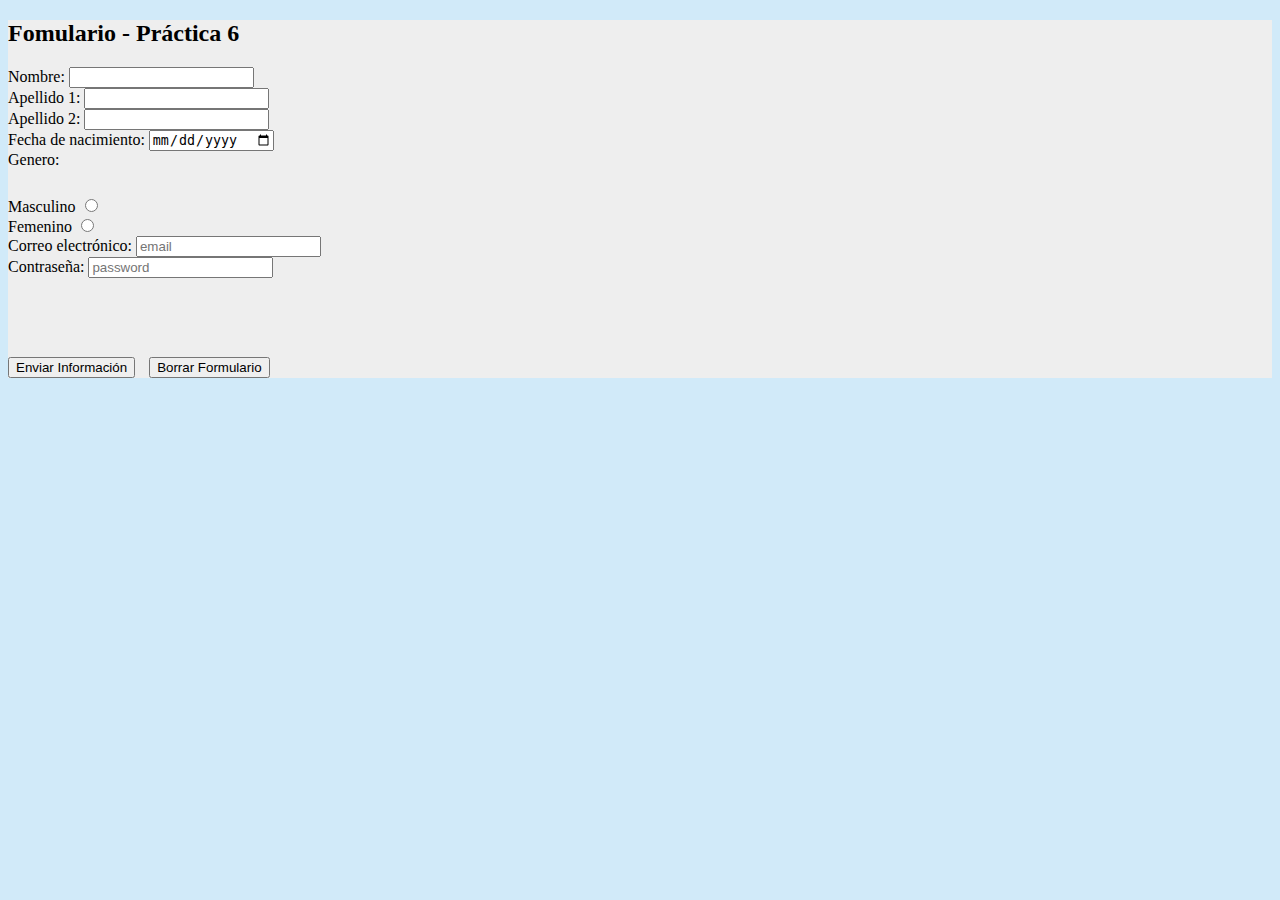
<file: Practicas/P6/index.html>
<!DOCTYPE html>
<html lang="en">
  <head>
    <meta charset="UTF-8" />
    <meta http-equiv="X-UA-Compatible" content="IE=edge" />
    <meta name="viewport" content="width=device-width, initial-scale=1.0" />
    <link href="https://cdn.jsdelivr.net/npm/bootstrap@5.0.2/dist/css/bootstrap.min.css" rel="stylesheet" integrity="sha384-EVSTQN3/azprG1Anm3QDgpJLIm9Nao0Yz1ztcQTwFspd3yD65VohhpuuCOmLASjC" crossorigin="anonymous" />
    <title>Práctica 6 - Interacción Con El Usuario</title>
  </head>
  <body style="background-color: #d1eaf9">
    <div class="container d-flex justify-content-center">
      <div class="w-50 p-3 border border-3" style="background-color: #eee">

        <div class="row text-center">
          <div class="col-12">
            <h2>Fomulario - Práctica 6</h2>
          </div>
        </div>

        <form action="server.php" method="post" name="formulario" onsubmit="validacionFormulario()">

          <div class="row">
            <div class="col-12">
              <label class="col-form-label" for="nombre">Nombre:</label>
              <input class="form-control" type="text" id="nombre" name="nombre" required />
            </div>
          </div>

          <div class="row">
            <div class="col-md-6 col-xs-12 col-sm-12">
              <label class="col-form-label" for="apellido1">Apellido 1:</label>
              <input class="form-control" type="text" id="apellido1" name="apellido1" required />
            </div>
            <div class="col-md-6 col-xs-12 col-sm-12">
              <label class="col-form-label" for="apellido2">Apellido 2:</label>
              <input class="form-control" type="text" id="apellido2" name="apellido2" required />
            </div>
          </div>

          <div class="row">
            <div class="col-xl-6 col-lg-12 col-md-12 col-xs-12 col-sm-12">
              <label class="col-form-label" for="fechaNacimiento">Fecha de nacimiento:</label>
              <input class="form-control" type="date" id="fechaNacimiento" name="fechaNacimiento" max="" required />
            </div>
            <div class="col-xl-6 col-lg-12 col-md-12 col-xs-12 col-sm-12">

              <div class="row" style="height: 45px">
                <div class="col-md-6 col-sm-12 col-xs-12">
                  <label class="col-form-label" for="genero" id="genero">Genero:</label>
                </div>
              </div>
              <div class="row">
                <div class="col-xl-6 col-lg-6 col-md-6 col-sm-12 col-xs-12">
                  <label class="form-check-label" for="masculino">Masculino</label>
                  <input class="form-check-input" type="radio" id="masculino" name="genero" value="Masculino" required />
                </div>
                <div class="col-xl-6 col-lg-6 col-md-6 col-sm-12 col-xs-12">
                  <label class="form-check-label" for="femenino">Femenino</label>
                  <input class="form-check-input" type="radio" id="femenino" name="genero" value="Femenino" required />
                </div>
              </div>
            </div>
          </div>

          <div class="row">
            <div class="col-12">
              <label class="col-form-label" for="email">Correo electrónico:</label>
              <input class="form-control" type="email" id="email" name="email" placeholder="email" required />
            </div>
          </div>

          <div class="row" style="height: 100px">
            <div class="col-12">
              <label class="col-form-label" for="password">Contraseña:</label>
              <input class="form-control" type="password" id="password" name="password" placeholder="password" required />
            </div>
          </div>
          
          <div class="row">
            <div class="col-12 d-flex justify-content-center align-items-center">
              <button type="submit" class="btn btn-primary">Enviar Información</button>
              <button type="reset" class="btn btn-danger" style="margin-left: 10px">Borrar Formulario</button>
            </div>
          </div>
        </form>
      </div>
    </div>
    <script type="text/javascript" src="script.js"></script>
  </body>
</html>
</file>
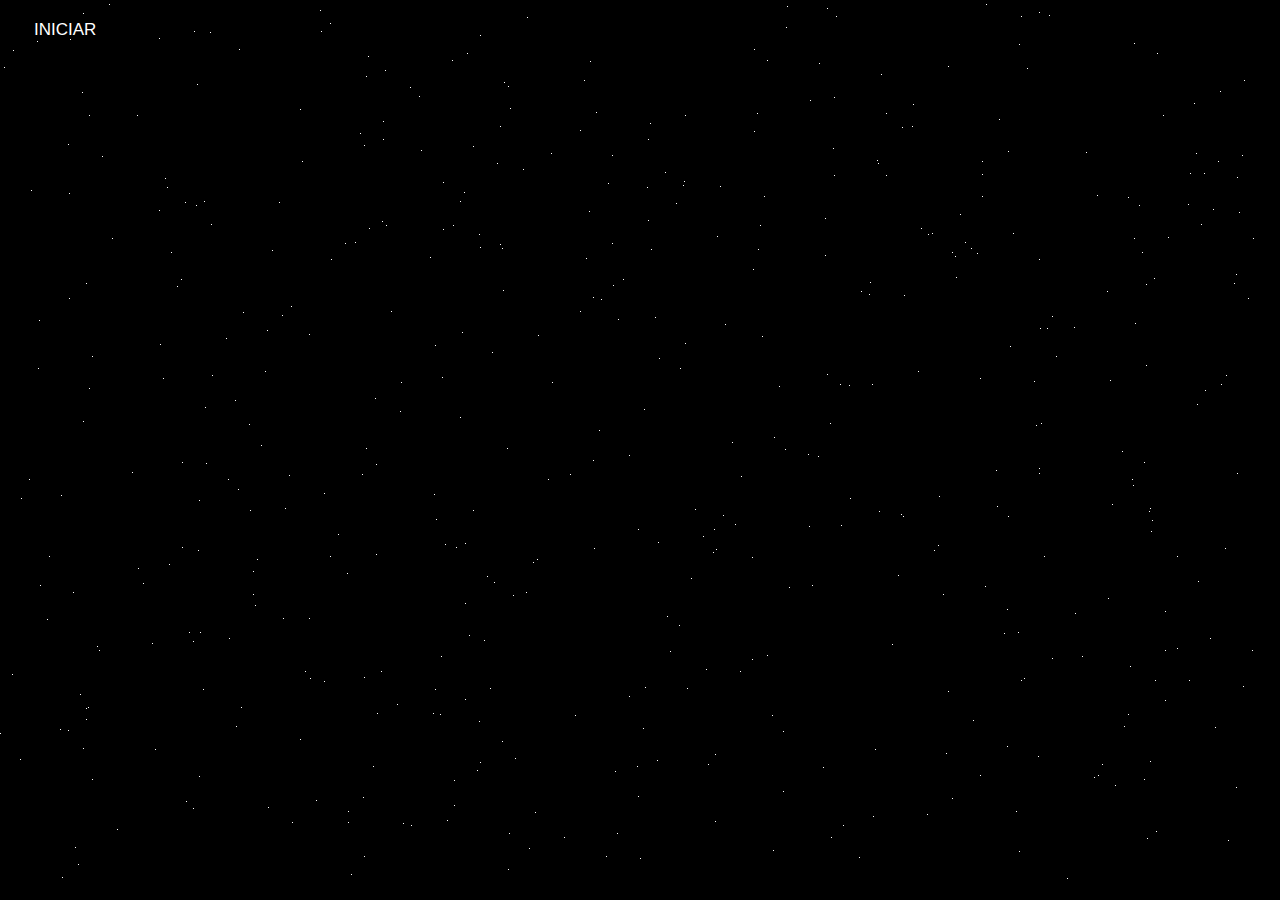
<file: Practicas/P8/index.html>
<!DOCTYPE html>
<html lang="en">

  <head>
    <meta charset="UTF-8" />
    <meta http-equiv="X-UA-Compatible" content="IE=edge" />
    <meta name="viewport" content="width=device-width, initial-scale=1.0" />
    <link rel="stylesheet" type="text/css" href="style.css" media="screen" />
    <script src="https://ajax.googleapis.com/ajax/libs/jquery/3.6.0/jquery.min.js"></script>
    <title>Práctica 8 - Dinamismo en el Desarrolllo de Páginas Web</title>
  </head>

  <body>
    <button type="button" id="buttonIniciar" onclick="iniciar()">Iniciar</button>

    <div id="contenedorPrincipal">

      <section class="intro">
        A long time ago, in a galaxy far, <br />
        far away....
      </section>

      <section class="logo">
        <svg
          version="1.0"
          id="Layer_1"
          xmlns="http://www.w3.org/2000/svg"
          xmlns:xlink="http://www.w3.org/1999/xlink"
          x="0px"
          y="0px"
          width="693.615px"
          height="419.375px"
          viewBox="0 0 693.615 419.375"
          enable-background="new 0 0 693.615 419.375"
          xml:space="preserve"
        >
          <g id="Layer_2">
            <g>
              <path
                fill="#FFE81F"
                d="M148.718,221.207l8.67,25.461c4.691,13.768,8.879,24.779,9.425,24.779c0.009,0,0.017-0.004,0.024-0.01
            c0.6-0.53,17.57-49.811,17.57-49.811h32.89l-39.68,115.619h-22.86c0,0-24.4-70.471-24.3-70.739l-25.47,69.851h-22.63
            l-39.18-115.15l32.73,0.021c0,0,17.929,50.821,18.168,50.821c0.001,0,0.001-0.001,0.002-0.002l17.89-50.841H148.718 M32.003,213.2
            l3.601,10.584l39.18,115.149l1.845,5.424h5.729h22.63h5.598l1.918-5.26l17.685-48.5c1.524,4.434,3.171,9.213,4.818,13.988
            c6.089,17.655,12.191,35.277,12.191,35.277l1.864,5.383h5.696h22.86h5.712l1.854-5.403l39.68-115.618l3.637-10.598h-11.204h-32.89
            h-5.706l-1.858,5.396c-2.974,8.635-6.921,20.031-10.296,29.676c-0.509-1.463-1.039-3.001-1.587-4.611l-8.669-25.46l-1.846-5.421
            h-5.727h-36.75h-5.666l-1.881,5.345l-10.453,29.706c-3.453-9.706-7.456-21.017-10.516-29.691l-1.882-5.334l-5.657-0.004
            l-32.73-0.021L32.003,213.2L32.003,213.2z"
              />
            </g>
            <g>
              <path
                fill="#FFE81F"
                d="M655.258,220.758l-0.075,30.305c0,0-32.643-0.109-49.239-0.109c-5.521,0-9.266,0.013-9.444,0.045
            c-2.86,0.521-4.681,6.602-3.87,9.271c0.399,1.35,3.391,5.76,6.63,9.81c3.229,4.051,8.54,10.681,11.78,14.729
            c8.319,10.381,9.46,12.43,10.229,18.391c1.25,9.681-3.329,20.16-11.829,27.07c-8.518,6.93-8.145,6.979-71.383,6.979
            c-0.916,0-1.835,0-2.777,0c-38.46-0.01-58.8-0.329-61.761-0.989c-5.26-1.19-13.64-8.03-35.79-29.28
            c-7.967-7.636-15.309-14.322-15.686-14.324c-0.01,0-0.015,0.006-0.015,0.016l-0.261,44.579l-35.899-0.159l-0.221-114.98h45.271
            h34.79c24.13,0.871,40.46,24.91,37.21,40.24c-0.74,3.479-2.62,8.521-4.181,11.2c-3.21,5.5-11.38,12.56-18.011,15.591
            c-2.449,1.108-4.449,2.398-4.449,2.858c0,1.71,8.061,9.649,11.08,10.91c2.579,1.079,10.09,1.319,43.21,1.319
            c3.882,0,7.408,0.002,10.608,0.002c33.293,0,31.618-0.24,34.19-5.741c1.801-3.83,0.431-6.12-12.239-20.39
            c-16.051-15.971-14.37-23.621-14.48-29.271c-0.229-6.77,5.102-28.069,32.812-28.069L655.258,220.758 M440.188,273.878
            c15.37,0,18.49-0.239,21.761-1.66c11.04-4.8,11.63-18.979,1.04-25.271c-2.319-1.381-5.3-1.609-21.96-1.7l-19.279-0.101
            c0.159,0.15-0.061,27.57-0.061,27.57S426.518,273.878,440.188,273.878 M663.277,212.758h-8.021h-73.8
            c-16.032,0-25.515,6.328-30.646,11.637c-8.347,8.633-10.313,19.504-10.162,24.629c0.008,0.427,0.003,0.865-0.002,1.322
            c-0.073,8.329,1.154,17.758,16.659,33.246c3.065,3.452,8.193,9.239,10.131,12.115c-4.238,0.521-14.98,0.521-26.262,0.521h-4.792
            l-5.816-0.002c-19.904,0-36.688-0.057-40.128-0.736c-0.481-0.314-1.156-0.854-1.898-1.498c6.877-4.235,13.83-10.799,17.104-16.412
            c1.987-3.413,4.178-9.243,5.098-13.568c2.04-9.625-1.325-21.236-9.001-31.068c-8.956-11.471-21.985-18.334-35.746-18.83
            l-0.145-0.006h-0.145h-34.79h-45.271h-8.016l0.016,8.017l0.221,114.979l0.016,7.949l7.949,0.035l35.899,0.159l7.988,0.035
            l0.047-7.988l0.155-26.706c0.733,0.696,1.491,1.419,2.269,2.165c24.227,23.24,32.359,29.679,39.562,31.308
            c1.979,0.441,5.253,1.172,63.523,1.188h2.779c31.546,0,47.38,0,56.799-0.91c10.789-1.043,14.259-3.49,19.461-7.725l0.173-0.141
            c10.685-8.687,16.323-21.83,14.715-34.3c-1.048-8.11-3.194-11.479-11.922-22.368l-2.594-3.24
            c-3.04-3.799-6.713-8.387-9.175-11.475c-1.986-2.484-3.546-4.689-4.487-6.133c1.236-0.003,2.841-0.005,4.918-0.005
            c16.395,0,48.887,0.108,49.213,0.11l8.008,0.026l0.02-8.008l0.075-30.306L663.277,212.758L663.277,212.758z M429.739,265.586
            c0.013-2.021,0.025-4.287,0.038-6.557c0.01-2,0.019-4.004,0.022-5.84l11.187,0.058c6.429,0.035,16.103,0.088,17.989,0.623
            c2.407,1.461,3.75,3.72,3.604,6.06c-0.08,1.264-0.682,3.588-3.821,4.951c-1.75,0.76-4.54,0.997-18.57,0.997
            C435.738,265.878,432.305,265.749,429.739,265.586L429.739,265.586z"
              />
            </g>
            <g>
              <path
                fill="#FFE81F"
                d="M312.908,220.287l40.29,115.92l-32.83,0.15l-5.45-17.41l-58.7-0.471l-5.18,17.431l-32.5-0.341
            l39.78-115.229L312.908,220.287 M286.507,237.283c-0.083,0.333-5.144,14.219-10.222,28.104c-5.12,14-10.257,28-10.328,28.109
            c0,0.001-0.001,0.001,0,0.001l0,0c0,0,0,0,0-0.001c0.136-0.04,18.316-0.08,29.968-0.08c5.453,0,9.475,0.009,9.55,0.029
            c0.001,0.004,0.001,0.005,0.001,0.005s0-0.001,0-0.003c0,0,0,0-0.001-0.002C305.271,292.916,286.566,237.959,286.507,237.283
            c0.001-0.004,0.001-0.006,0.001-0.006l0,0C286.507,237.277,286.507,237.279,286.507,237.283 M318.595,212.282l-5.693,0.005
            l-54.59,0.051l-5.696,0.005l-1.859,5.386l-39.78,115.229l-3.623,10.494l11.102,0.115l32.5,0.341l6.033,0.063l1.719-5.782
            l3.466-11.662l46.854,0.375l3.708,11.848l1.765,5.638l5.907-0.026l32.829-0.15l11.195-0.052l-3.676-10.574l-40.29-115.92
            L318.595,212.282L318.595,212.282z M277.472,285.424c1.515-4.129,3.556-9.71,6.327-17.289c0.869-2.376,1.664-4.551,2.393-6.545
            c0.663,1.956,1.385,4.084,2.169,6.398c0.646,1.906,3.485,10.27,5.92,17.428C287.041,285.416,281.591,285.417,277.472,285.424
            L277.472,285.424z"
              />
            </g>
            <g>
              <path
                fill="#FFE81F"
                d="M326.488,81.928v28.6h-57.28v87.47h-34.15v-87.54l-66.86,0.19c-8.06,0-9.14,6.42-9.14,8.88
            c0,3.02,1.97,6.04,12.79,19.74c7.02,8.9,13.47,17.78,14.32,19.72c4.64,10.68-1.36,27.32-12.29,34.08
            c-7.79,4.813-6.459,4.931-64.308,4.931c-2.974,0-6.096,0-9.392,0h-62.27v-32.13h97.9l2.89-2.01c1.95-1.36,3.08-3.23,3.51-5.79
            c0.6-3.68,0.29-4.16-11.8-17.78c-14.29-16.1-15.8-19.04-15.06-29.32c0.84-11.73,11.3-28.77,29.58-28.77L326.488,81.928
            M334.488,73.916l-8.013,0.012l-181.56,0.27c-10.458,0-20.171,4.518-27.342,12.722c-5.814,6.652-9.63,15.429-10.206,23.477
            c-0.973,13.511,2.137,18.393,17.056,35.202c4.33,4.877,8.447,9.516,9.821,11.486c-0.022,0.079-0.042,0.13-0.054,0.159
            c-0.015,0.012-0.038,0.03-0.07,0.052l-0.822,0.572H37.908h-8v8v32.13v8h8h62.27h4.937h4.455c28.522,0,42.6-0.027,50.894-0.635
            c9.49-0.695,12.518-2.323,17.054-5.14l0.566-0.351c14.262-8.821,21.612-29.827,15.422-44.074
            c-1.91-4.358-14.003-19.746-15.376-21.486c-3.796-4.807-10.062-12.74-11.054-15.036c0.024-0.193,0.071-0.393,0.121-0.532
            c0.165-0.042,0.481-0.098,1.001-0.098l58.86-0.167v79.517v8h8h34.15h8v-8v-79.47h49.28h8v-8v-28.6V73.916L334.488,73.916z"
              />
            </g>
            <g>
              <path
                fill="#FFE81F"
                d="M419.548,82.857l40.18,116.22l-32.77-0.18l-5.32-17.41l-58.439-0.26l-5.221,16.77h-33.369l39.739-115.14
            H419.548 M372.737,156.478l39.801-0.05c0.001,0,0.001,0.001,0.001,0.001c0.136,0-19.342-57.201-19.472-57.241l0,0
            C392.925,99.183,372.288,156.478,372.737,156.478 M425.247,74.857h-5.699h-55.2h-5.701l-1.86,5.39l-39.74,115.141l-3.662,10.61
            h11.225h33.37h5.889l1.75-5.623l3.461-11.121l46.632,0.207l3.599,11.774l1.721,5.629l5.887,0.033l32.77,0.18l11.297,0.062
            l-3.691-10.676l-40.18-116.22L425.247,74.857L425.247,74.857z M383.851,148.464c2.468-7.027,5.904-16.657,9.014-25.312
            c2.948,8.644,6.209,18.245,8.588,25.29L383.851,148.464L383.851,148.464z"
              />
            </g>
            <g>
              <path
                fill="#FFE81F"
                d="M532.396,82.857c25.921,0,43.91,0.37,47.37,0.97c8,1.39,15.23,5.66,20.65,12.22
            c5.67,6.86,6.97,10.14,7.71,19.54c1.061,13.27-5.25,24.72-17.7,32.15c-3.63,2.17-7.359,4.28-8.29,4.7
            c-1.43,0.65-1.239,1.27,1.32,4.27c1.649,1.93,4.51,4.68,6.35,6.11l3.36,2.61l62.08,0.89l0.609,31.68h-38.061
            c-29.439,0-38.86-0.27-41.62-1.2c-4.13-1.4-14.069-9.82-34.271-29.04l-14.42-13.72l0.152,43.96h-37.043V82.857H532.396
            M526.938,134.627h19.671c19.141,0,19.739-0.06,22.47-2.11c4.881-3.66,6.609-7.43,6.091-13.22c-0.53-5.97-2.83-9.08-8.601-11.58
            c-3.25-1.42-6.381-1.65-21.721-1.65h-17.91V134.627 M532.396,74.857h-41.8h-8v8v115.14v8h8h37.043h8.028l-0.028-8.028
            l-0.088-25.216l0.84,0.799c24.986,23.773,32.356,29.173,37.218,30.821c3.733,1.259,9.982,1.624,44.188,1.624h38.061h8.154
            l-0.156-8.154l-0.609-31.68l-0.148-7.734l-7.734-0.111l-59.402-0.851l-1.245-0.967c-0.396-0.309-0.876-0.717-1.389-1.179
            c0.446-0.264,0.854-0.507,1.207-0.717c15.003-8.953,22.866-23.407,21.569-39.653c-0.863-10.959-2.82-15.896-9.52-24
            c-6.584-7.969-15.621-13.298-25.447-15.005C575.678,74.999,548.257,74.857,532.396,74.857L532.396,74.857z M534.938,114.067h9.91
            c14.027,0,16.806,0.233,18.518,0.981c3.25,1.408,3.58,2.091,3.835,4.957c0.256,2.848-0.097,3.994-2.922,6.112
            c-0.093,0.069-0.164,0.123-0.223,0.166c-1.865,0.345-8.786,0.345-17.447,0.345h-11.67L534.938,114.067L534.938,114.067z"
              />
            </g>
          </g>
        </svg>
      </section>

      <div id="board">
        <div id="contenido">
          <p id="titulo">Episode I</p>
          <p id="subtitulo">THE PHANTON MENACE</p>

          <p>
            Turmoil has engulfed the Galactic Republic. The taxation of trade
            routes to outlying star systems is in dispute.
          </p>
          <p>
            Hoping to resolve the matter with a blockade of deadly battleships,
            the greedy Trade Federation has stopped all shipping to the small
            planet of Naboo.
          </p>
          <p>
            While the congress of the Republic endlessly debates this alarming
            chain of events, the Supreme Chancellor has secretly dispatched two
            Jedi Knights, the guardians of peace and justice in the galaxy, to
            settle the conflict....
          </p>
        </div>
      </div>
      
    </div>
    <audio id="sonido" src="https://raw.githubusercontent.com/glaucia86/sounds/master/starwars.mp3"></audio>
    <script src="script.js"></script>
  </body>
</html>
</file>
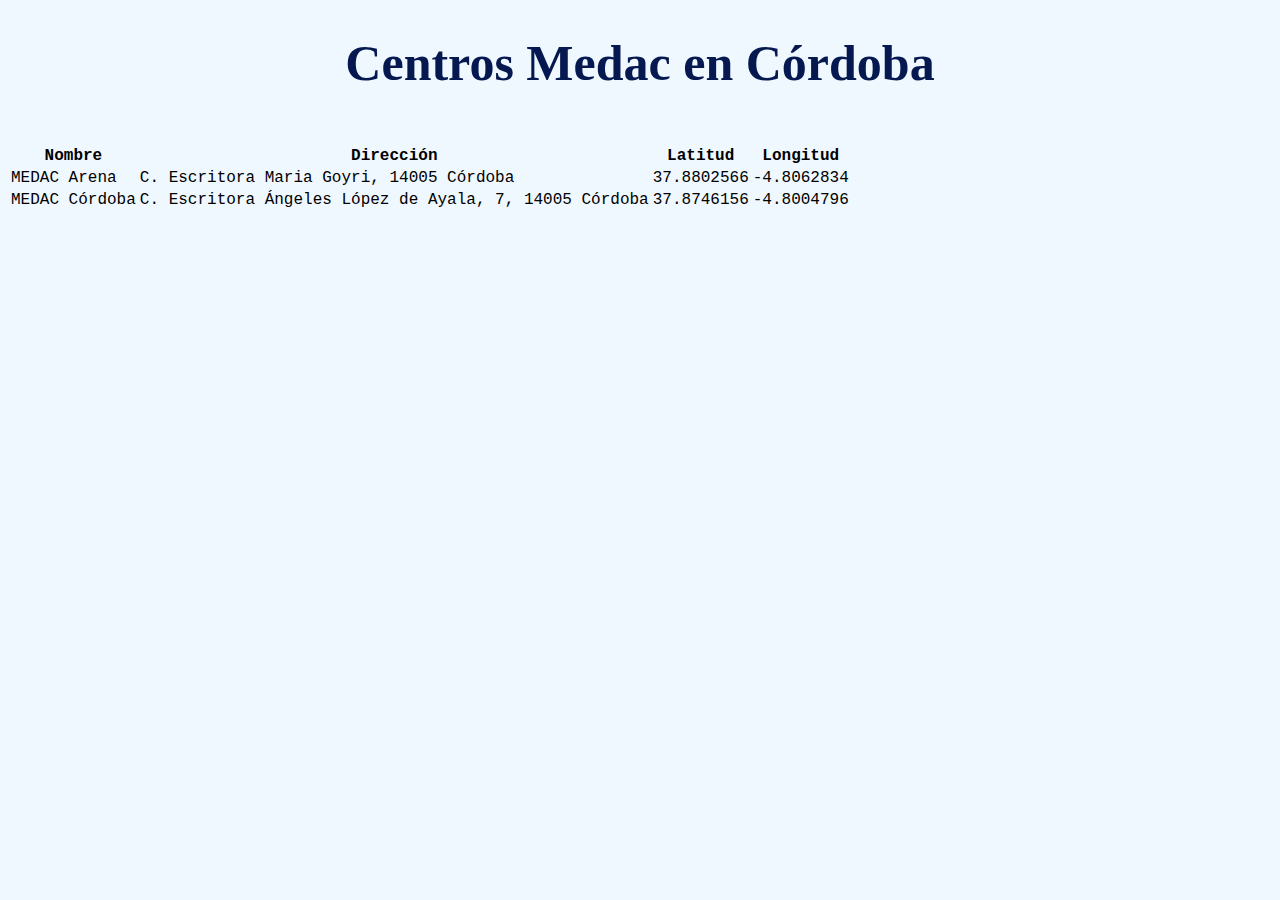
<file: Practicas/P9/index.html>
<!DOCTYPE html>
<html lang="en">

  <head>
    <meta charset="UTF-8" />
    <meta http-equiv="X-UA-Compatible" content="IE=edge" />
    <meta name="viewport" content="width=device-width, initial-scale=1.0" />
    <script src="https://ajax.googleapis.com/ajax/libs/jquery/3.6.0/jquery.min.js"></script>
    <link href="https://cdn.jsdelivr.net/npm/bootstrap@5.0.2/dist/css/bootstrap.min.css" rel="stylesheet" integrity="sha384-EVSTQN3/azprG1Anm3QDgpJLIm9Nao0Yz1ztcQTwFspd3yD65VohhpuuCOmLASjC" crossorigin="anonymous" />
    <link href="style.css" rel="stylesheet" type="text/css">
    <title>Práctica 9 - Desarrollo Asíncrono</title>
  </head>

  <body>
    <div class="container">

      <div id="filaTitulo" class="row">
        <div class="col-12 d-flex justify-content-center align-items-center">
          <h1>Centros Medac en Córdoba</h1>
        </div>
      </div>

      <div id="filaTablaCentros" class="row">
        <div class="col-12">
          <table class="table table-striped">
            <thead>
              <th scope="col">Nombre</th>
              <th scope="col">Dirección</th>
              <th scope="col">Latitud</th>
              <th scope="col">Longitud</th>
            </thead>
            <tbody id="centros">
              <!-- Aquí insertamos los centros con JavaScript -->
            </tbody>
          </table>
        </div>
      </div>

        <div id="filaContenidoRestaurantes" class="row border border-3">
          <div class="col-6">
            <div id="filaTituloRestaurante" class="col-12">
              <h2>Restaurantes cercanos</h2>
            </div>
            <table id="tablaRestaurantes" class="table table-striped">
              <thead>
                <th scope="col">Nombre</th>
                <th scope="col">Dirección</th>
                <th scope="col">Latitud</th>
                <th scope="col">Longitud</th>
                <th scope="col">Puntuación</th>
              </thead>
              <tbody id="restaurantes">
                <!-- Aquí insertamos los restaurantes con JavaScript -->
              </tbody>
            </table>
          </div>
          <div class="col-6">
            <div id="filaTituloMapa" class="col-12">
              <h2>Mapa Google</h2>
            </div>
            <div id="map" class="rounded rounded-3">
              <!-- Aquí insertamos el mapa -->
            </div>
          </div>
        </div>
      </div>
    </div>
    <script src="script.js" type="text/javascript"></script>
  </body>
</html>
</file>
<file: Practicas/P8/style.css>
body {
  margin: 0;
  background-color: black;
}

p {
  color: #d1a328;
}

button {
  background: transparent;
  border: none;
  color: white;
  padding: 16px 32px;
  font-size: 17px;
  margin: 4px 2px;
  cursor: pointer;
  text-decoration: none;
  text-transform: uppercase;
}

#contenedorPrincipal {
  display: none;
}

.estrellas {
  position: absolute;
  width: 1px;
  height: 1px;
  background-color: white;
}

.intro {
  position: absolute;
  top: 30%;
  left: 35%;
  z-index: 1;
  animation: intro 6s ease-out 1s;
  color: rgb(75, 213, 238);
  font-weight: 400;
  font-size: 300%;
  opacity: 0;
}

@keyframes intro {
  0% {
    opacity: 0;
  }
  20% {
    opacity: 1;
  }
  90% {
    opacity: 1;
  }
  100% {
    opacity: 0;
  }
}

.logo {
  position: absolute;
  top: 20%;
  left: 40%;
  z-index: 1;
  margin: auto;
  animation: logo 10s ease-out 10s;
  opacity: 0;
}

.logo svg {
  width: inherit;
}

@keyframes logo {
  0% {
    width: 18em;
    transform: scale(2.75);
    opacity: 1;
  }
  50% {
    opacity: 1;
    width: 18em;
  }
  100% {
    opacity: 0;
    transform: scale(0.1);
    width: 18em;
  }
}

#board {
  font-family: Century Gothic, CenturyGothic, AppleGothic, sans-serif;
  transform: perspective(350px) rotateX(25deg);
  transform-origin: 50% 100%;
  text-align: justify;
  position: absolute;
  margin-left: -9em;
  font-weight: bold;
  overflow: hidden;
  font-size: 500%;
  height: 25em;
  width: 18em;
  bottom: 0;
  left: 50%;
}

#board:after {
  position: absolute;
  content: " ";
  bottom: 60%;
  left: 0;
  right: 0;
  top: 0;
}

#contenido {
  animation: scroll 90s linear 15s;
  position: absolute;
  top: 120%;
}

#titulo, #subtitulo {
  text-align: center;
}

@keyframes scroll {
  0% {
    top: 100%;
  }
  100% {
    top: -90%;
  }
}
</file>
<file: Practicas/P9/style.css>
body {
  background-color: aliceblue;
  font-family: "Courier New", Courier, monospace;
}

h1, h2 {
  font-family: Cambria, Cochin, Georgia, Times, "Times New Roman", serif;
  color: rgb(5, 25, 80);
  text-align: center;
}

h1 {
    font-size: 50px;
}

#map {
  height: 370px;
  width: 97%;
}

#centros tr:hover {
  background-color: #cfd8e2;
  cursor: pointer;
}

#filaContenidoRestaurantes {
    visibility: hidden;
}

#filaTitulo {
    height: 110px;
}

#filaTablaCentros {
    margin-bottom:  30px;
}

#filaContenidoRestaurantes #filaTituloRestaurante, #filaTituloMapa {
    padding: 15px;
}
</file>
